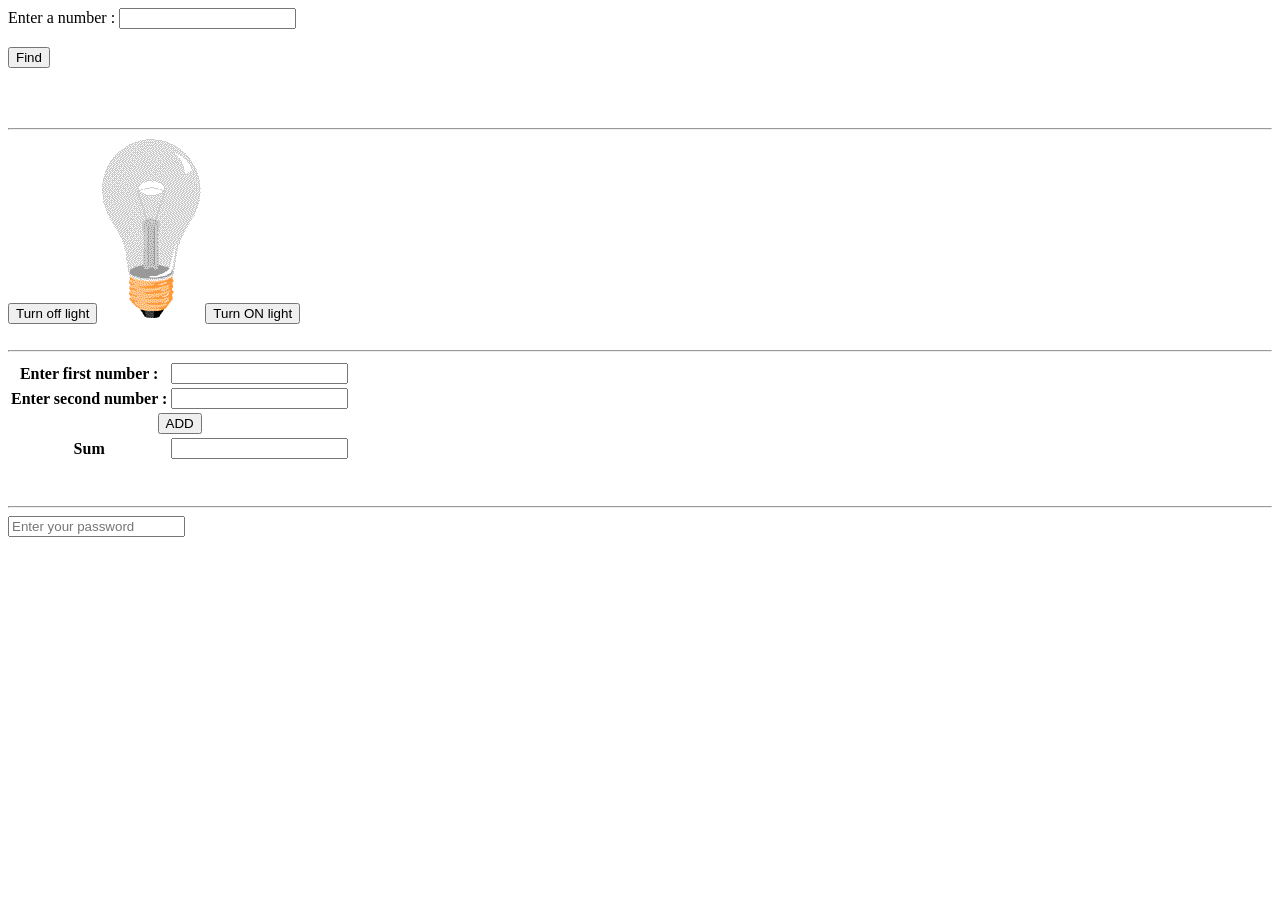
<file: Web Technology/bulb.html>
<html lang="en">
    <head>
        <meta charset="UTF-8">
        <meta name="viewport" content="width=device-width,initial-scale=1.0">
        <title>OddEvenBulbSum</title>
        <script src="jsp1.js"></script> <!--Javascript linking-->
    </head>
    <body>
        <label>Enter a number : </label>
        <input type="text" id="num"><br><br>
        <button onclick="func()">Find</button>
        <p id="result"></p>

        <br><br><hr>
        <button onclick="lightoff()">Turn off light</button>
        <img id="bulb" src="bulboff.gif" style="width:100px">
        <button onclick="lighton()">Turn ON light</button>

        <br><br><hr>
        <table>
            <tr>
                <th><label>Enter first number : </label></th>
                <td><input type="number" id="num1"></td>
            </tr>
            <tr>
                <th><label>Enter second number : </label></th>
                <td><input type="number" id="num2"></td>
            </tr>
            <tr>
                <th colspan="2"> <button onclick="sumfun()">ADD</button></th>
            </tr>
            <tr>
                <th>Sum </th>
                <td><input type="number" id="ans"></td>
            </tr>
            
        </table>

        <br><br><hr>

        <input type="password" id="pass" placeholder="Enter your password" onkeyup="passfunc()">
        <p id="passout"></p>
       

        <!--Javascript code
        <script>
            function func(){
                let a = document.getElementById("num").value;
                if(a % 2 == 0){
                    document.getElementById("result").innerHTML="Even number";
                }
                else{
                    document.getElementById("result").innerHTML="ODD number";
                }
            }

            function lightoff(){
                document.getElementById("bulb").src="bulboff.gif";
            }
            function lighton(){
                document.getElementById("bulb").src="bulbon.gif";
            }

            function sumfun(){
                let a = parseInt(document.getElementById("num1").value);
                let b = parseInt(document.getElementById("num2").value);
                let c = a + b;
                document.getElementById("ans").value= c;

            }

        </script>

        -->
    </body>
</html>
</file>
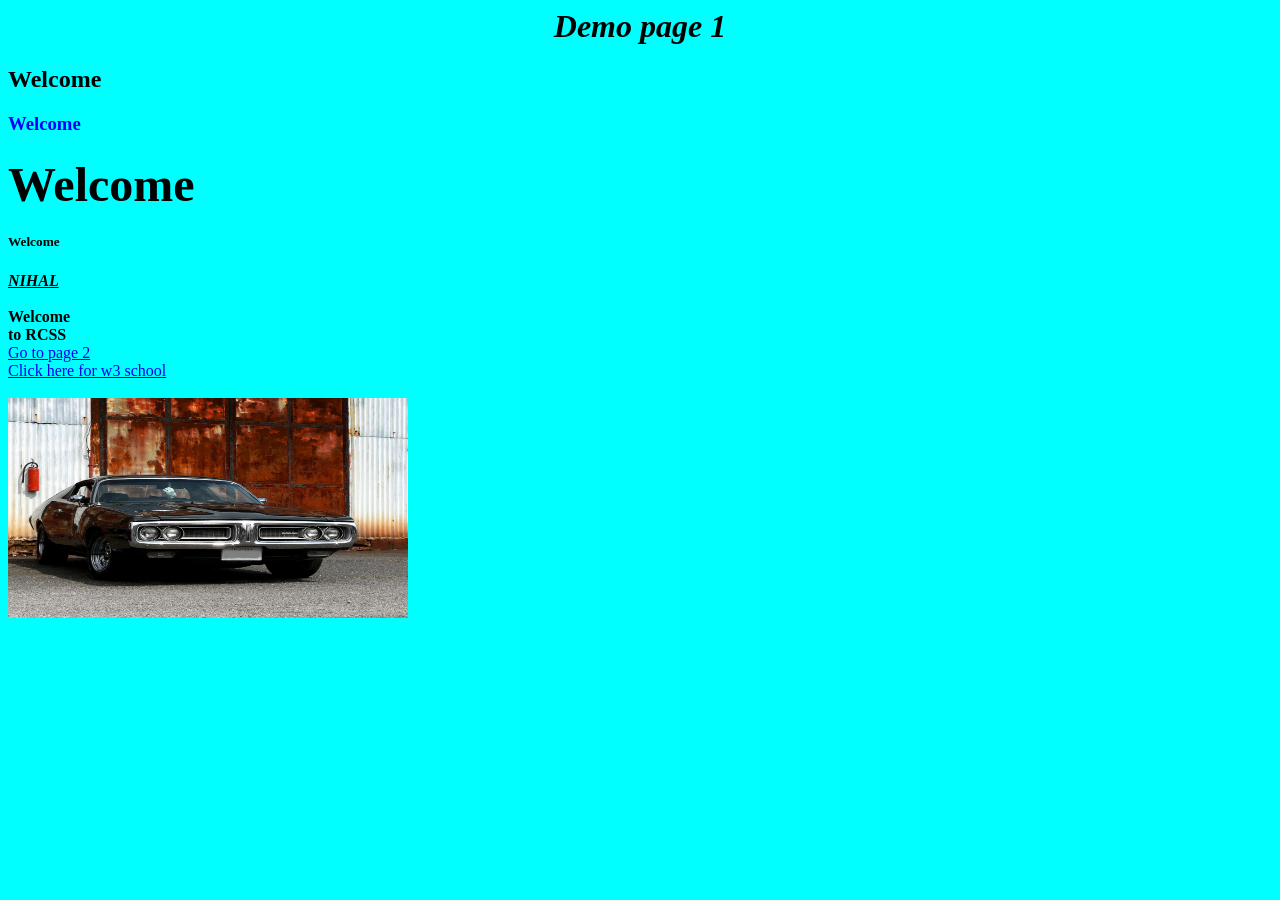
<file: Web Technology/Demo.html>
<html>
	<head>
	<title>Demo page 1
	</title>
	</head>

	<body bgcolor= "cyan">
		<h1><i><center>Demo page 1</center></i></h1>
		<h2>Welcome</h2>
		<h3><font color = "blue">Welcome</font></h3>
		<h4><font size = 20>Welcome</font></h4>
		<h5>Welcome</h5>
		<b><i><u>NIHAL</u></i></b>
		<br>
		<br>
		<b>Welcome <br> to RCSS </b>
		<br>
		<a href="Demo2.html">Go to page 2</a>
		<br>
		<a href="https://www.w3schools.com/">Click here for w3 school</a>
		<br>
		<br>
		<img src= "dc.jpg" height="220" width="400"></img>

	</body>
</html>
</file>
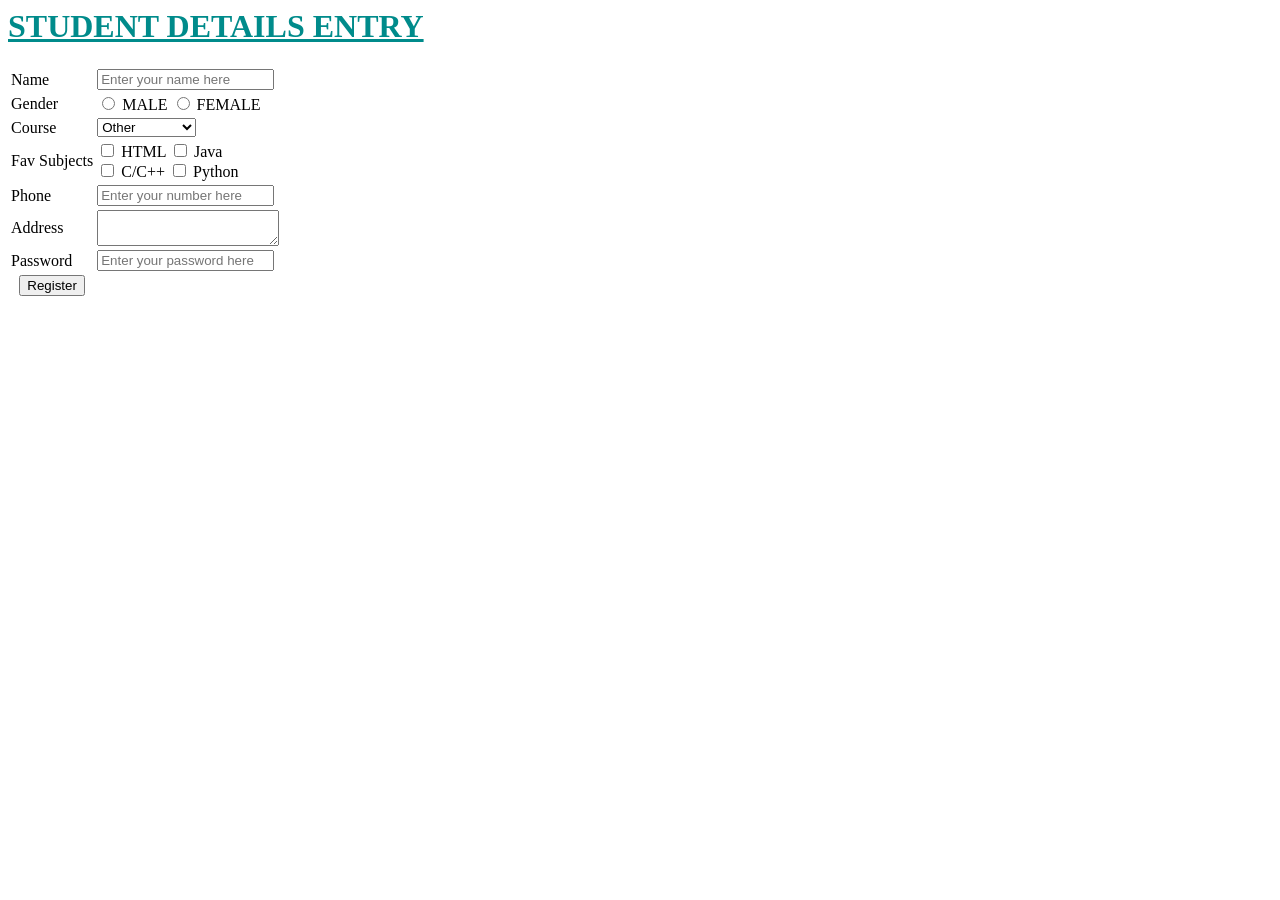
<file: Web Technology/form.html>
<html>
    <head>
        <title>
            STUDENT DETAILS
        </title>
    </head>
    <body>
        <h1 style="color:darkcyan;"><u>STUDENT DETAILS ENTRY</u></h1>
        <form>
            <table>
                <tr>
                    <td><label>Name</label></td>
                    <td><input type="text" placeholder="Enter your name here"><br></td>
                </tr>
                <tr>
                    <td><label>Gender</label></td>
                    <td>
                        <input type="radio" id="male" name="radio1">
                        <label for="male">MALE</label>
                        <input type="radio" id="female" name="radio1">
                        <label for="male">FEMALE</label>
                    </td>
                </tr>
                <tr>
                    <td><label>Course</label></td>

                    <td>
                        <select>
                            <option>MCA</option>
                            <option>MSc CS(DA)</option>
                            <option selected>Other</option>
                        </select>
                    </td>
                </tr>
                
                    <td><label>Fav Subjects</label></td>
                    <td>
                        <input type="checkbox" id="sub1" name="chbox1">
                        <label for="sub1">HTML</label>
                        <input type="checkbox" id="sub2" name="chbox1">
                        <label for="sub2">Java</label><br>
                        <input type="checkbox" id="sub3" name="chbox1">
                        <label for="sub3">C/C++</label>
                        <input type="checkbox" id="sub4" name="chbox1">
                        <label for="sub4">Python</label>
                    </td>
                </tr>
                <tr>
                    <td><label>Phone</label></td>
                    <td><input type="number" placeholder="Enter your number here"><br></td>
                </tr>
                <tr>
                    <td><label>Address</label></td>
                    <td>
                        <textarea></textarea><br>   
                    </td>
                </tr>
                <tr>
                    <td> <label>Password</label></td>
                    <td>
                        <input type="password" placeholder="Enter your password here"><br></td>
                </tr>
                <tr>
                    <td><center><input type="submit" value="Register"></center></td>
                </tr>
            </table>        
        </form>
    </body>
</html>
</file>
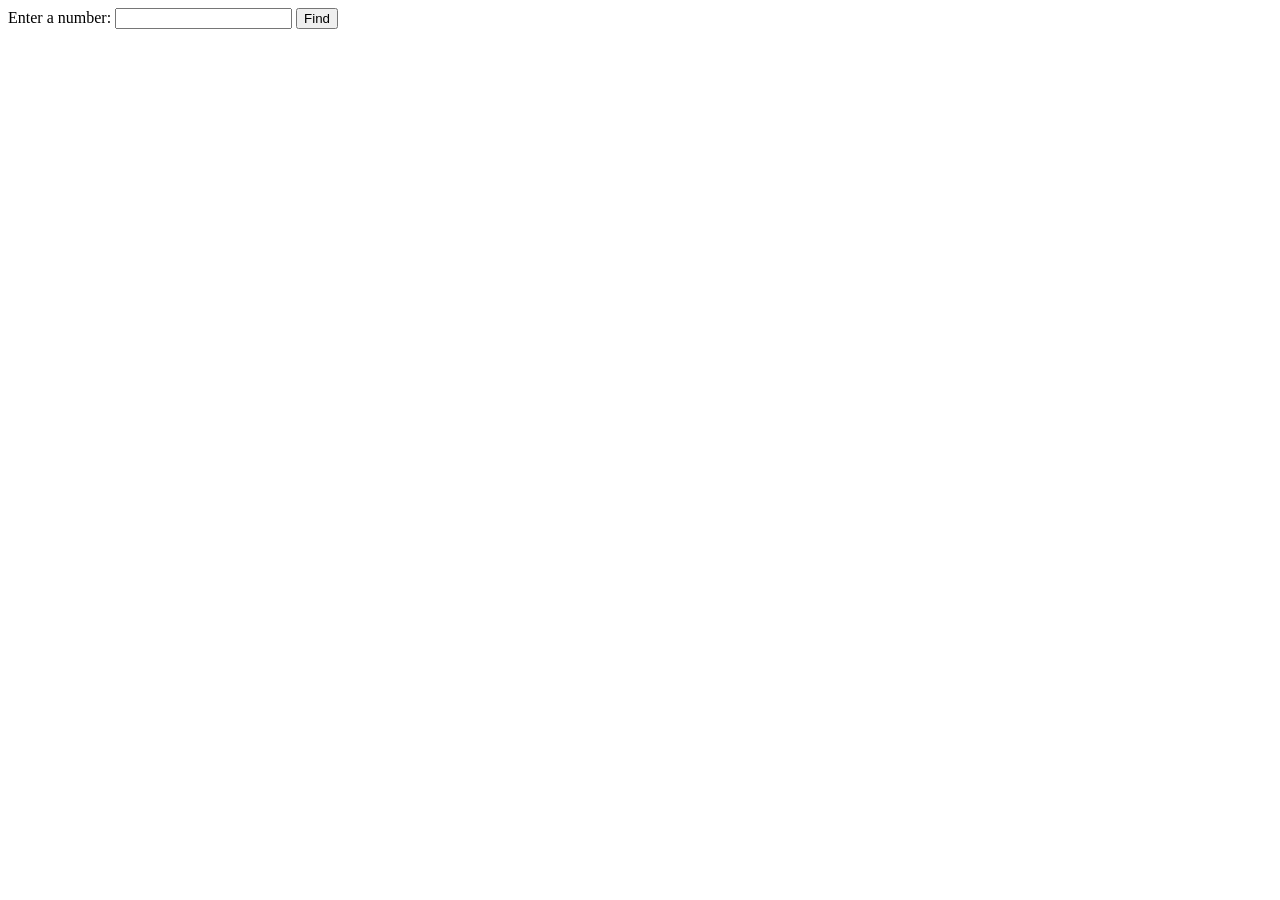
<file: Web Technology/JavaScriptSample.html>
<html lang="en">
    <head>
        <meta charset="UTF-8">
        <meta name="viewport" content="widrh=device-width, initial-scale=1.8">
        <title>Odd or Even</title>
    </head>
    <body>
        <label>Enter a number: </label>
        <input type="text" id="num">
        <button onclick="fun()">Find</button>
        <p id="result"> </p>

        <script>
            function fun(){
                let a=document.getElementById("num").value;
                if (a%2 == 0){
                    document.getElementById("result").innerHTML="Even Number";
                }
                else{
                    document.getElementById("result").innerHTML="Odd Number";
                }
            }
        </script>
    </body>
</html>
</file>
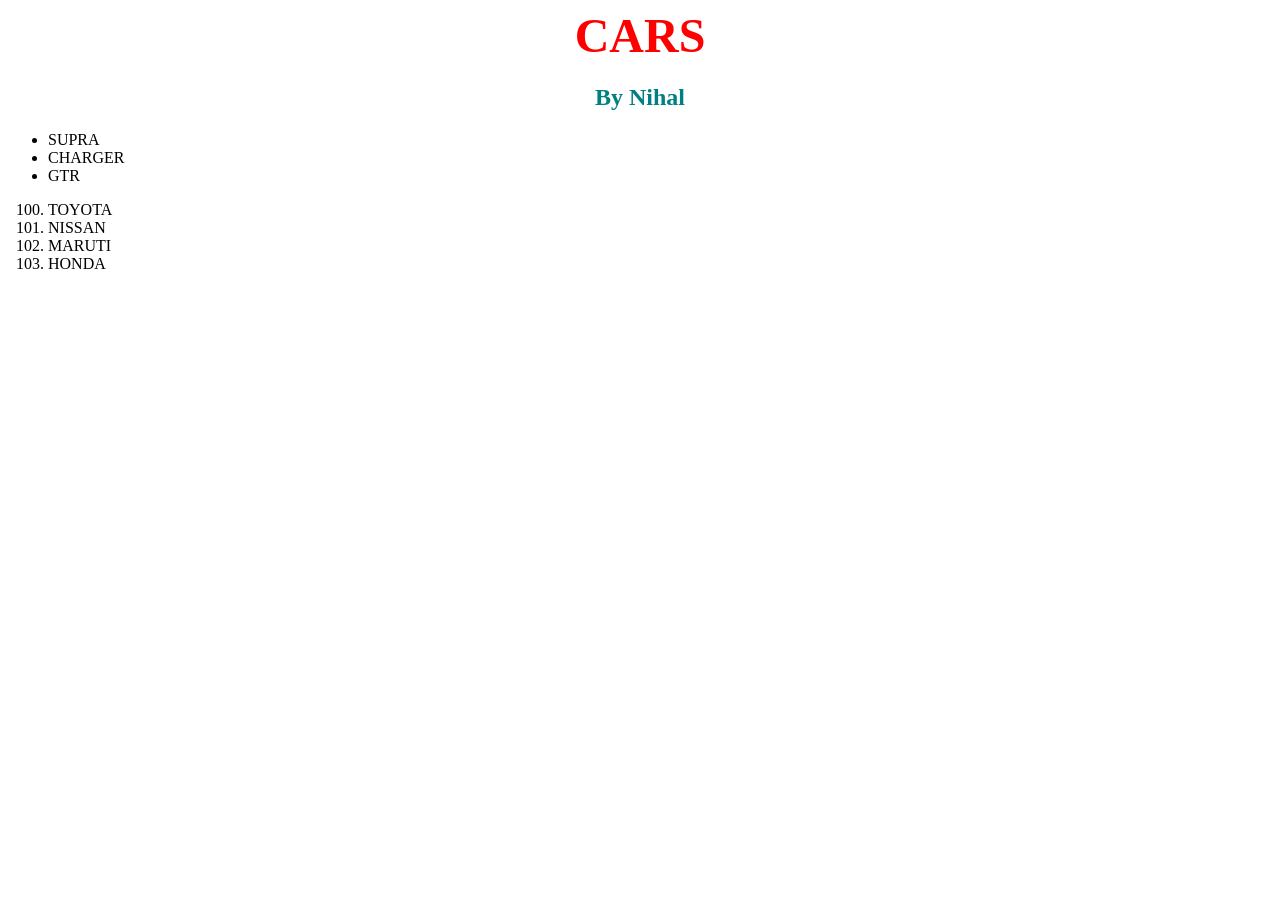
<file: Web Technology/lists.html>
<html>
    <head>
        <title>
            lists
        </title>
    </head>
    <body>
        <h1><center><font color="RED" size=20>CARS</font></center></h1>
        <h2><center><font color="teal">By Nihal</font></center></h2>
        <ul>
            <li>SUPRA</li>
            <li>CHARGER</li>
            <li>GTR</li>
        </ul>

        <ol start="100">
            <li>TOYOTA</li>
            <li>NISSAN</li>
            <li>MARUTI</li>
            <li>HONDA</li>
        </ol>
    </body>
</html>
</file>
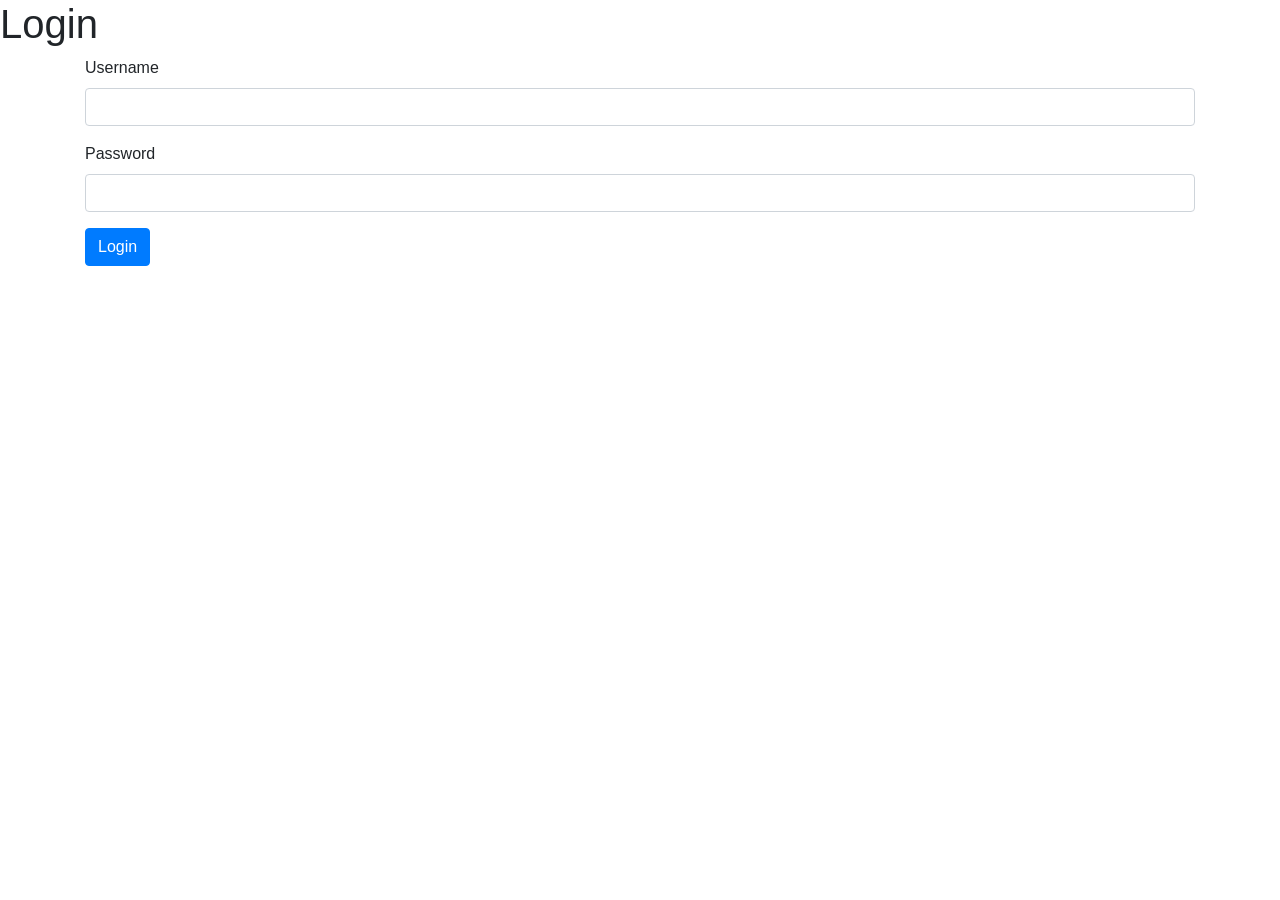
<file: Web Technology/login.html>
<html lang="eng">
    <head>
        <meta charset="UTF-8">
        <meta name="viewport" content="width=device,initial-scale=1.0">
        <title>Login Page</title>
        <link rel="stylesheet" href="https://stackpath.bootstrapcdn.com/bootstrap/4.3.1/css/bootstrap.min.css" integrity="sha384-ggOyR0iXCbMQv3Xipma34MD+dH/1fQ784/j6cY/iJTQUOhcWr7x9JvoRxT2MZw1T" crossorigin="anonymous">
    </head>
    <body>
        <h1>Login</h1>
        <div class="container">
            <form action="" class="">
                <div class="form-group">
                    <label for="username">Username</label>
                    <input type="text" class="form-control" id="username">
                </div> 
                <div class="form-group">
                    <label for="password">Password</label>
                    <input type="password" class="form-control" id="password"></input>
                </div>
                <button type="submit" class="btn btn-primary">Login</button>
            </form> 
        </div>
    </body>
</html>
</file>
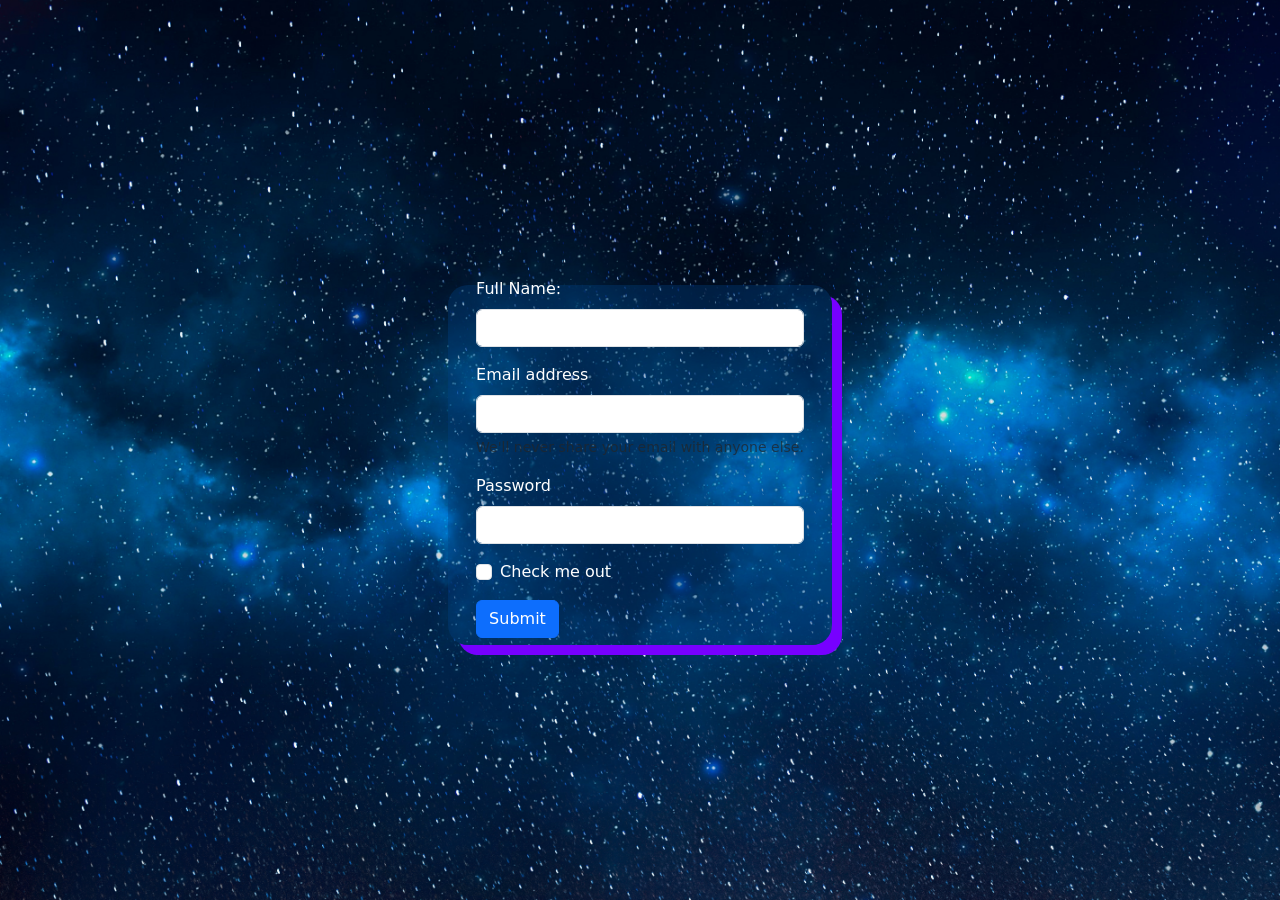
<file: Web Technology/loginpage.html>
<html lang="en">
<head>
    <meta charset="UTF-8">
    <meta name="viewport" content="width=device-width, initial-scale=1.0">
    <title>login</title>
    <link href="https://cdn.jsdelivr.net/npm/bootstrap@5.3.2/dist/css/bootstrap.min.css" rel="stylesheet" integrity="sha384-T3c6CoIi6uLrA9TneNEoa7RxnatzjcDSCmG1MXxSR1GAsXEV/Dwwykc2MPK8M2HN" crossorigin="anonymous">
    <link rel="stylesheet" href="loginpage.css">
</head>
<body>
    <div class="stylee">
    <form>
      <div class="mb-3">
        <label for="exampleInputPassword1" class="form-label">Full Name:</label>
          <input type="text" class="form-control">
      </div>
        <div class="mb-3">
          <label for="exampleInputEmail1" class="form-label">Email address</label>
          <input type="email" class="form-control" id="exampleInputEmail1" aria-describedby="emailHelp">
          <div id="emailHelp" class="form-text">We'll never share your email with anyone else.</div>
        </div>
        <div class="mb-3">
          <label for="exampleInputPassword1" class="form-label">Password</label>
          <input type="password" class="form-control" id="exampleInputPassword1">
        </div>
        <div class="mb-3 form-check">
          <input type="checkbox" class="form-check-input" id="exampleCheck1">
          <label class="form-check-label" for="exampleCheck1">Check me out</label>
        </div>
        <button type="submit" class="btn btn-primary">Submit</button>
      </form>
    </div>
</body>
</html>
</file>
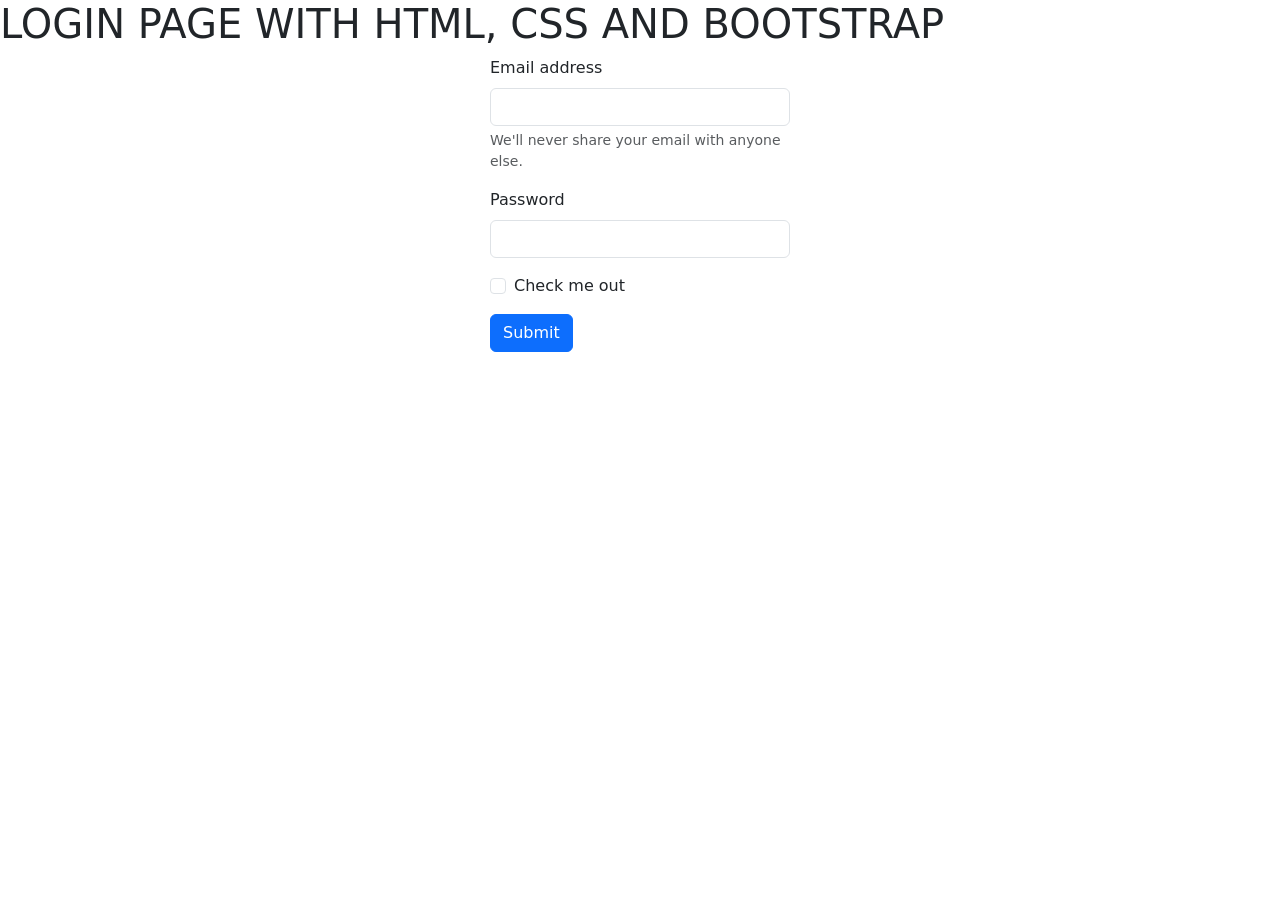
<file: Web Technology/meta.html>
<html lang="en">
    <head>
        <meta charset="UTF-8">
        <meta name="viewport" content="width=device-width,initial-scale=1.0">
        <title>Document</title>
        <link rel="stylesheet" href="metastyle.css">

        <link href="https://cdn.jsdelivr.net/npm/bootstrap@5.3.2/dist/css/bootstrap.min.css" rel="stylesheet" integrity="sha384-T3c6CoIi6uLrA9TneNEoa7RxnatzjcDSCmG1MXxSR1GAsXEV/Dwwykc2MPK8M2HN" crossorigin="anonymous">
        <script src="https://cdn.jsdelivr.net/npm/bootstrap@5.3.2/dist/js/bootstrap.bundle.min.js" integrity="sha384-C6RzsynM9kWDrMNeT87bh95OGNyZPhcTNXj1NW7RuBCsyN/o0jlpcV8Qyq46cDfL" crossorigin="anonymous"></script>
    </head>

    <body>
        <h1>LOGIN PAGE WITH HTML, CSS AND BOOTSTRAP</h1>
        <!-- <p>paragraph one </p> -->
        <!-- <p id="p2">paragraph two</p> -->
        <!-- <p id="p3">paragraph three</p> -->
        
        <div id="div1">
        <form>
            <div class="mb-3">
              <label for="exampleInputEmail1" class="form-label">Email address</label>
              <input type="email" class="form-control" id="exampleInputEmail1" aria-describedby="emailHelp">
              <div id="emailHelp" class="form-text">We'll never share your email with anyone else.</div>
            </div>
            <div class="mb-3">
              <label for="exampleInputPassword1" class="form-label">Password</label>
              <input type="password" class="form-control" id="exampleInputPassword1">
            </div>
            <div class="mb-3 form-check">
              <input type="checkbox" class="form-check-input" id="exampleCheck1">
              <label class="form-check-label" for="exampleCheck1">Check me out</label>
            </div>
            <button type="submit" class="btn btn-primary">Submit</button>
          </form>
        </div>
        
    
    </body>
</html>
</file>
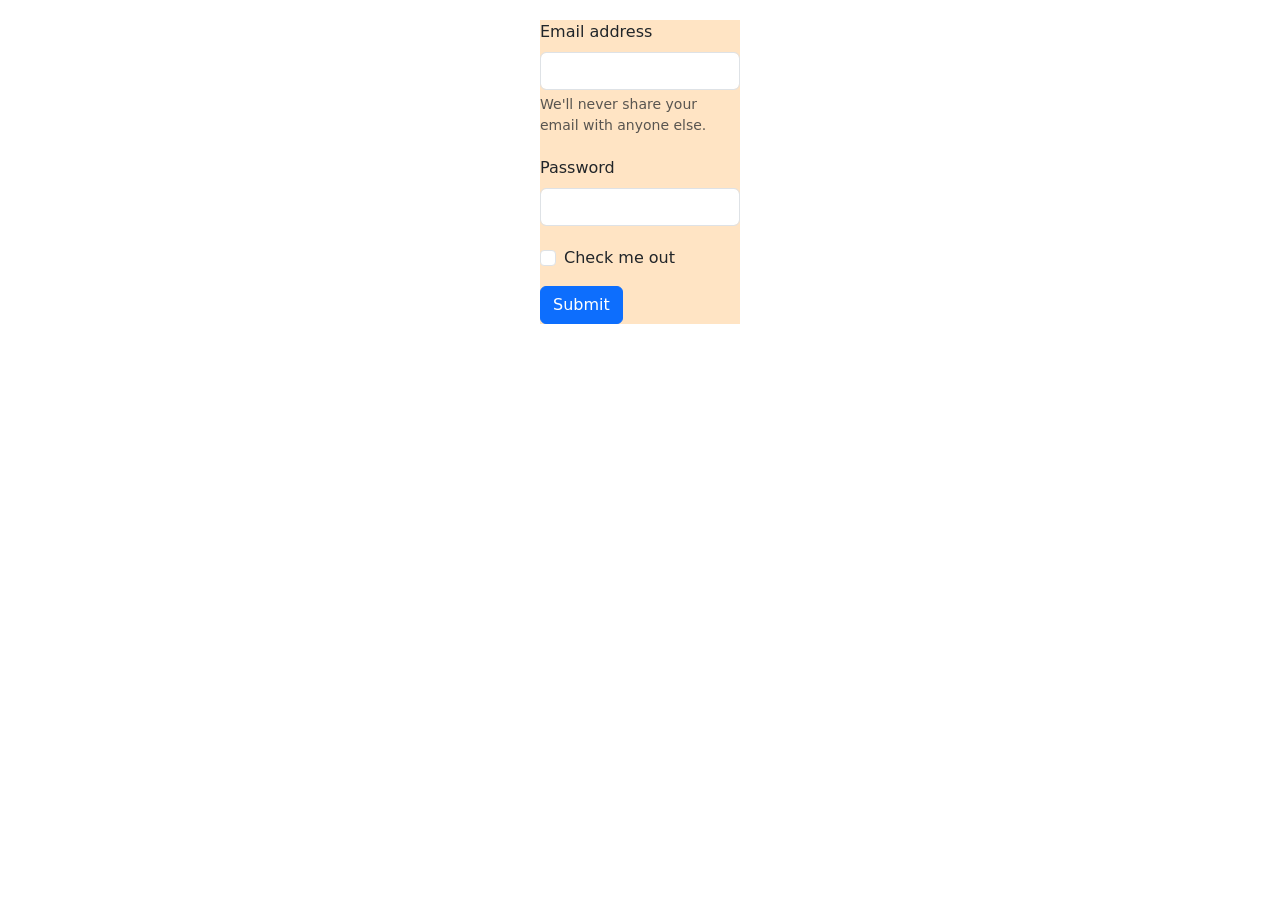
<file: Web Technology/sample.html>
<html lang="en">
    <head>
        <meta charset="UTF-8">
        <meta name="viewport" content="widrh=device-width, initial-scale=1.8">
        <title>Document</title>
        <link rel="stylesheet" href="style.css">
        <link href="https://cdn.jsdelivr.net/npm/bootstrap@5.3.2/dist/css/bootstrap.min.css" rel="stylesheet" integrity="sha384-T3c6CoIi6uLrA9TneNEoa7RxnatzjcDSCmG1MXxSR1GAsXEV/Dwwykc2MPK8M2HN" crossorigin="anonymous">
<script src="https://cdn.jsdelivr.net/npm/bootstrap@5.3.2/dist/js/bootstrap.bundle.min.js" integrity="sha384-C6RzsynM9kWDrMNeT87bh95OGNyZPhcTNXj1NW7RuBCsyN/o0jlpcV8Qyq46cDfL" crossorigin="anonymous"></script>
    </head>
    <body>
        <!-- <h1>This is  a heading</h1>
        <p id="p2">This is a paragraph</p>
        <p id="p3">This is a paragraph</p>
        <p id="p4">This is a paragraph</p> -->
        <div>
        <form>
            <div class="mb-3">
              <label for="exampleInputEmail1" class="form-label">Email address</label>
              <input type="email" class="form-control" id="exampleInputEmail1" aria-describedby="emailHelp">
              <div id="emailHelp" class="form-text">We'll never share your email with anyone else.</div>
            </div>
            <div class="mb-3">
              <label for="exampleInputPassword1" class="form-label">Password</label>
              <input type="password" class="form-control" id="exampleInputPassword1">
            </div>
            <div class="mb-3 form-check">
              <input type="checkbox" class="form-check-input" id="exampleCheck1">
              <label class="form-check-label" for="exampleCheck1">Check me out</label>
            </div>
            <button type="submit" class="btn btn-primary">Submit</button>
        </form>
        </div>

    </body>
</html>
</file>
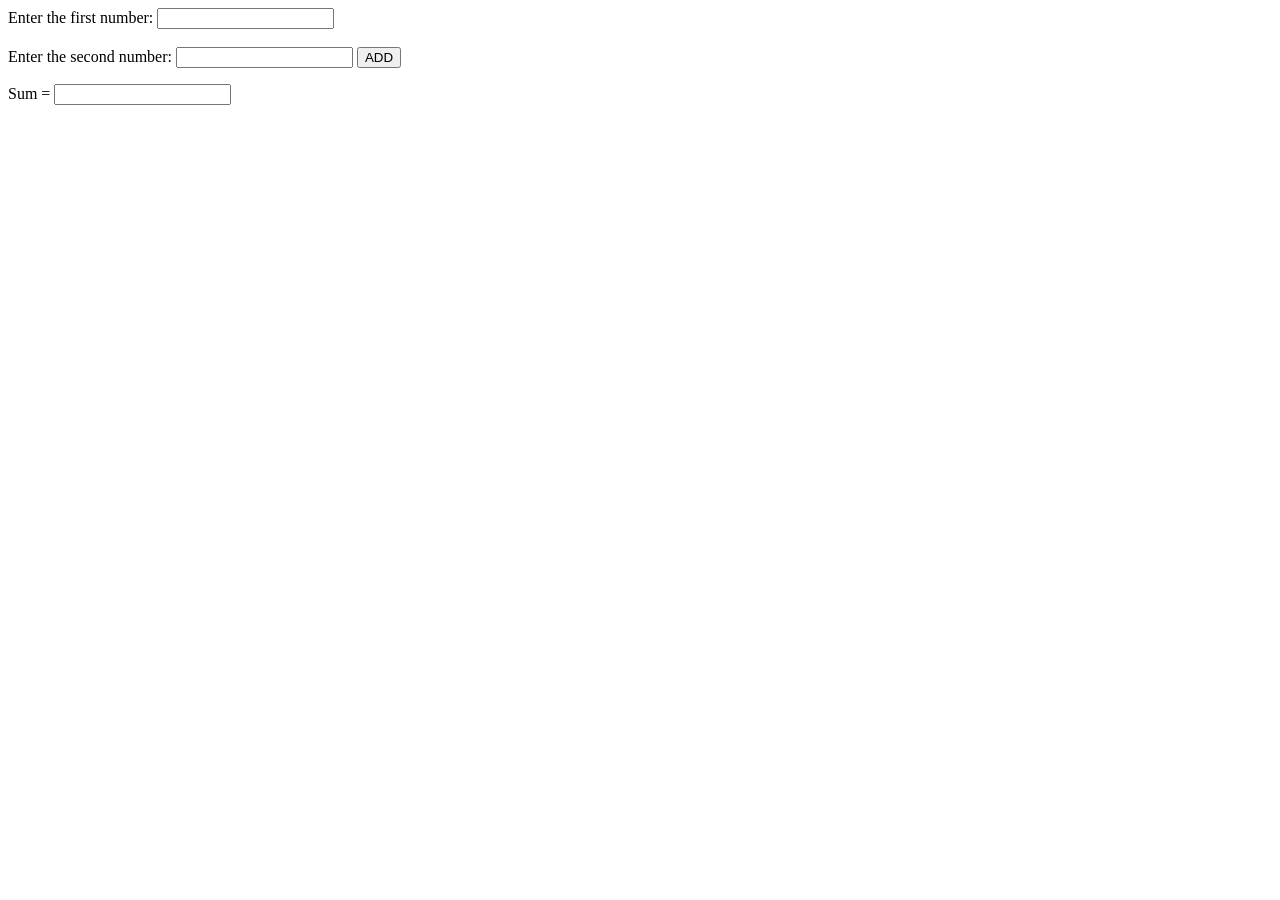
<file: Web Technology/Sum.html>
<html lang="en">
    <head>
        <meta charset="UTF-8">
        <meta name="viewport" content="widrh=device-width, initial-scale=1.8">
        <title>Sum of Two Numbers</title>
        <script src="sumscript.js"></script>
    </head>
    <body>
        <label>Enter the first number: </label>
        <input type="number" id="num1"> <br><br>
        <label>Enter the second number: </label>
        <input type="number" id="num2">
        <button onclick="add()">ADD</button> <br>
        <p>Sum = <input id="sum"></p>
        
    </body>
</html>
</file>
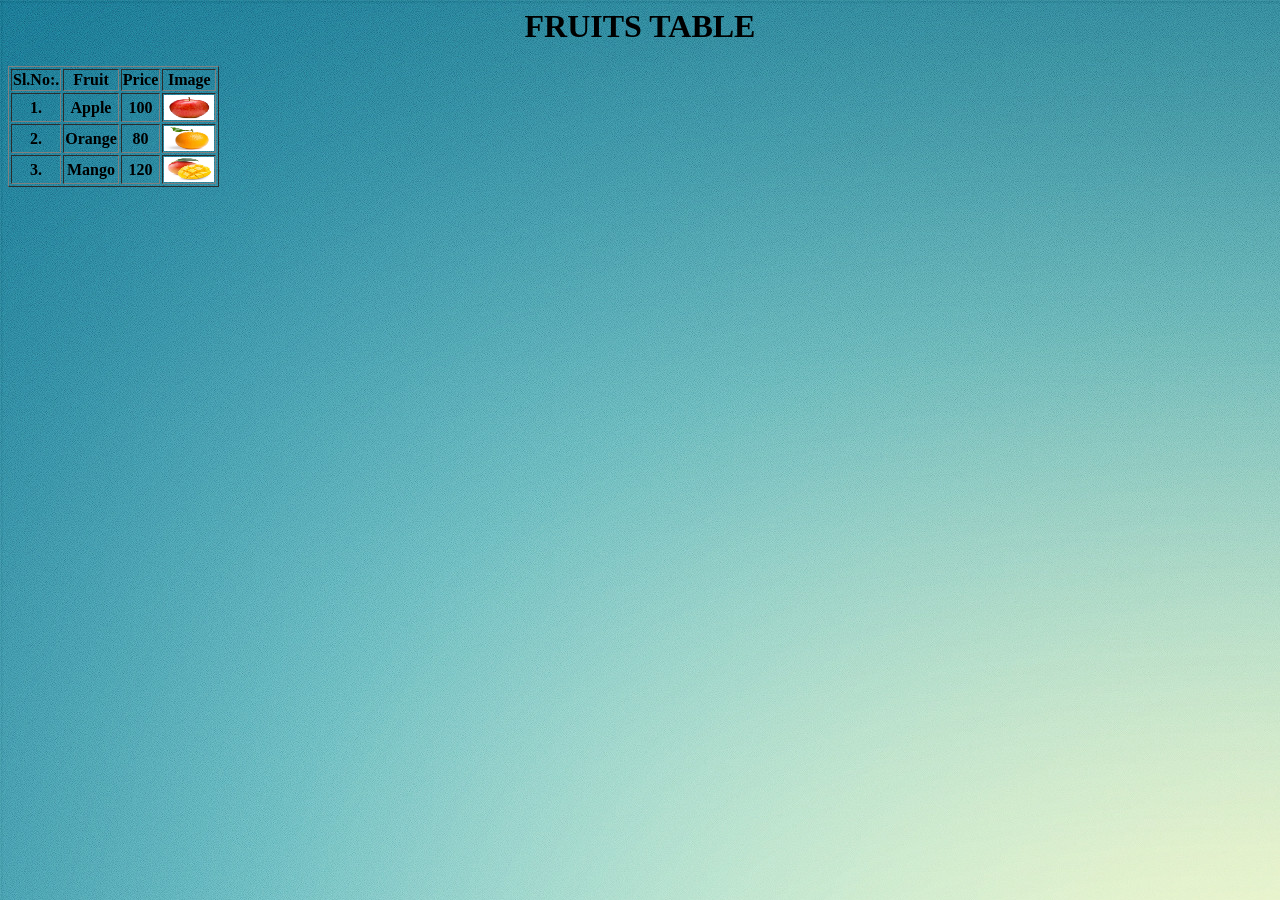
<file: Web Technology/Tables.html>
<html>
<head>
<title>Tables
</title>
</head>

<body background="bluebg.jpg">
<h1><center><font face="Algerian">FRUITS TABLE</font></center></h1>

<table border="1px">
	<tr>
		<th>Sl.No:.</th>
		<th>Fruit</th>
		<th>Price</th>
		<th>Image</th>
	</tr>

	<tr>
		<th>1.</th>
		<th>Apple</th>
		<th>100</th>
		<th><img src= "apple.jpg" height="25" width="50"></th>
	</tr>

	<tr>
		<th>2.</th>
		<th>Orange</th>
		<th>80</th>
		<th><img src= "orange.jpg" height="25" width="50"></th>
	</tr>


	<tr>
		<th>3.</th>
		<th>Mango</th>
		<th>120</th>
		<th><img src= "mango.jpg" height="25" width="50"></th>
	</tr>


</table>

</body>
</html>
</file>
<file: Web Technology/loginpage.css>
.stylee{
    align-items: center;
    justify-content: center;
    display: flex;
    background-color: rgba(0, 64, 128, 0.364);
    height: 40%;
    width: 30%;
    margin-top: 30px;
    border-radius: 20px;
    box-shadow: 10px 10px rgb(119, 0, 255);

}
body{
    display: flex;
    justify-content: center;
    align-items: center;
    background-image: url("b.jpg");
    background-size: cover;
}
label{
    color: white;
}
</file>
<file: Web Technology/metastyle.css>
h1{
    color: rgb(15, 108, 40);
}
p{
    color:blueviolet;
    text-align: center;
}

#p2,#p3{
    color: aqua;

}
#div1{
    max-width: 300;
    margin: auto;
}
</file>
<file: Web Technology/style.css>
h1{
    color:rgba(7, 96, 102, 0.842);
}

#p2{
    color:rgb(175, 42, 115);
    text-align: left;
}
#p3{
    color:rgb(189, 26, 26);
    text-align: center;
    margin-top: 20%;
}
#p4{
    color:rgb(21, 163, 21);
    text-align: right;
}
div{
    max-width: 200; margin: auto; margin-top: 20px; background-color: bisque;
}
</file>
